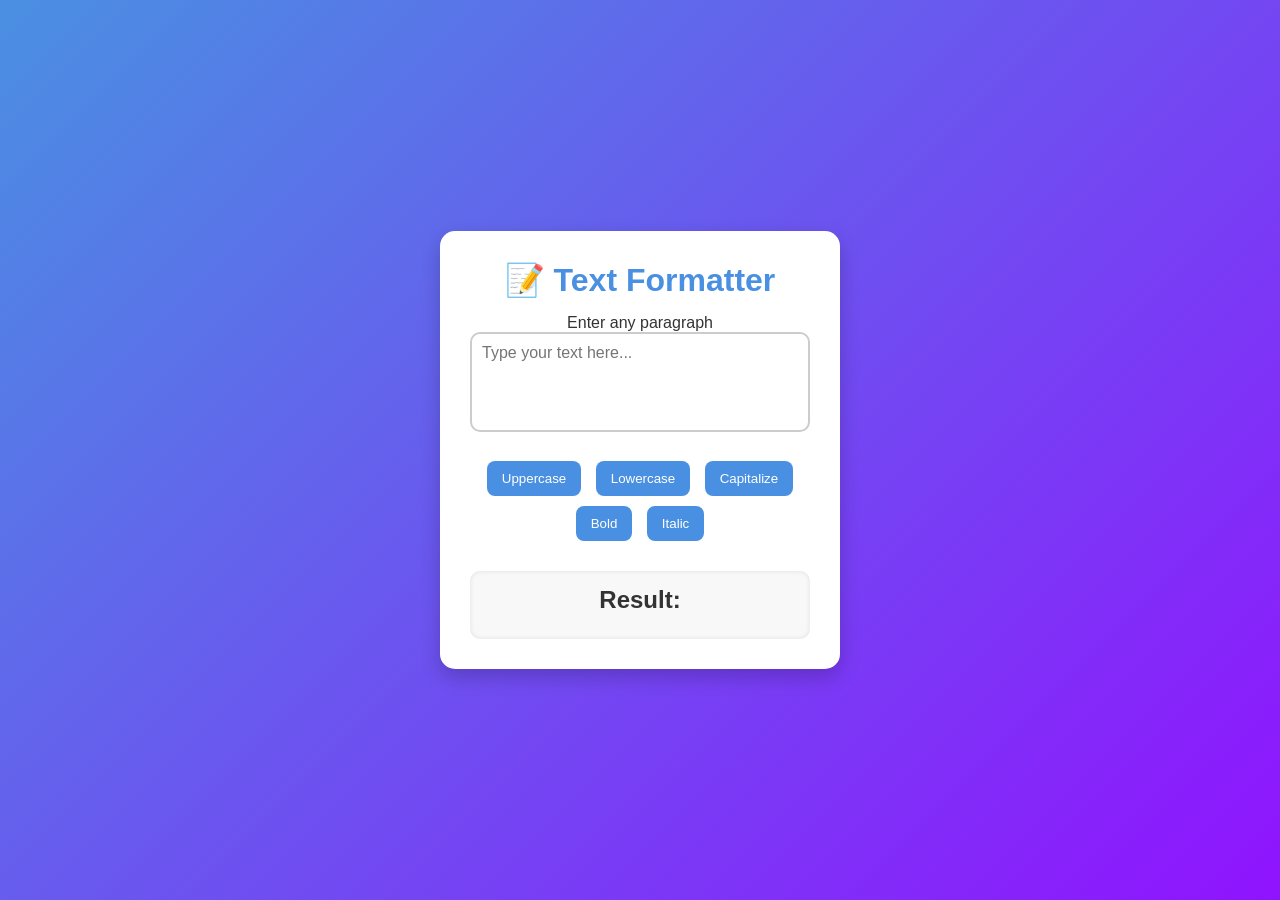
<file: CLASS 15 TASK 3/index.html>
<!DOCTYPE html>
<html lang="en">
<head>
    <meta charset="UTF-8">
    <meta name="viewport" content="width=device-width, initial-scale=1.0">
    <title>Document</title>
    <link rel="stylesheet" href="style.css">
</head>
<body>
    

  <div class="app-container">
    <h1>📝 Text Formatter</h1>
    <label for="usertext">Enter any paragraph</label>
    <textarea id="usertext" placeholder="Type your text here..."></textarea>

    <div class="button-group">
      <button onclick="upperCase()">Uppercase</button>
      <button onclick="lowerCase()">Lowercase</button>
      <button onclick="capitalize()">Capitalize</button>
      <button onclick="bold()">Bold</button>
      <button onclick="italic()">Italic</button>
    </div>

    <div class="output-box">
      <h2>Result:</h2>
      <p id="output"></p>
    </div>
  </div>



    <script src="app.js"></script>
</body>
</html>
</file>
<file: CLASS 15 TASK 3/style.css>
* {
  margin: 0;
  padding: 0;
  box-sizing: border-box;
  font-family: "Poppins", sans-serif;
}

body {
  background: linear-gradient(135deg, #4a90e2, #9013fe);
  color: #333;
  display: flex;
  justify-content: center;
  align-items: center;
  height: 100vh;
}

.app-container {
  background: #fff;
  padding: 30px;
  width: 400px;
  border-radius: 15px;
  box-shadow: 0 8px 20px rgba(0,0,0,0.2);
  text-align: center;
}

.app-container h1 {
  color: #4a90e2;
  margin-bottom: 15px;
}

textarea {
  width: 100%;
  height: 100px;
  border: 2px solid #ccc;
  border-radius: 10px;
  padding: 10px;
  font-size: 16px;
  resize: none;
  outline: none;
  transition: 0.3s;
}

textarea:focus {
  border-color: #4a90e2;
}

.button-group {
  margin-top: 20px;
}

.button-group button {
  background: #4a90e2;
  color: white;
  border: none;
  padding: 10px 15px;
  margin: 5px;
  border-radius: 8px;
  cursor: pointer;
  transition: 0.3s;
}

.button-group button:hover {
  background: #9013fe;
}

.output-box {
  background: #f8f8f8;
  border-radius: 10px;
  padding: 15px;
  margin-top: 25px;
  box-shadow: inset 0 0 5px rgba(0,0,0,0.1);
}

#output {
  font-size: 18px;
  margin-top: 10px;
}
</file>
